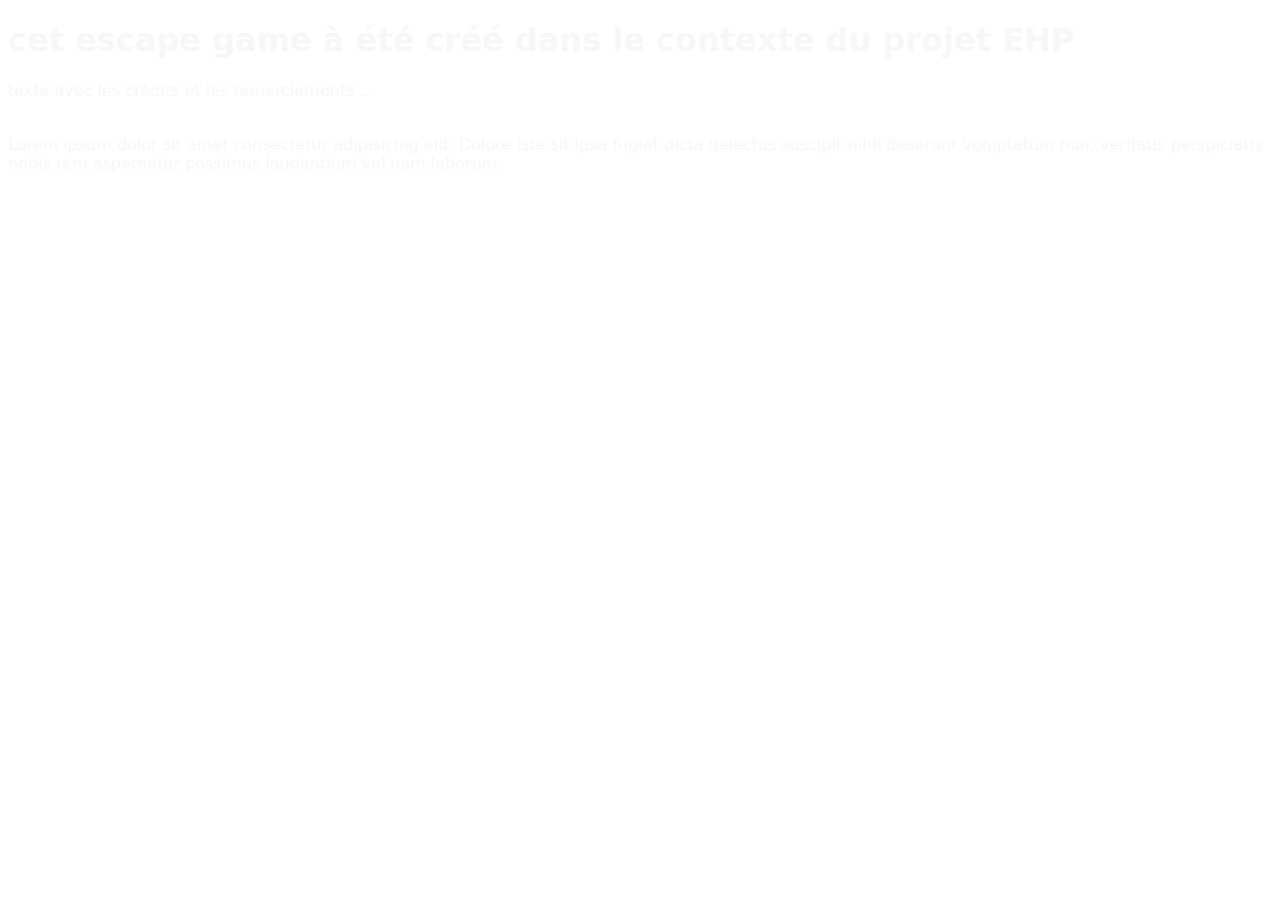
<file: fs-files/credits.html>
<!DOCTYPE html>
<html lang="en">
  <head>
    <meta charset="UTF-8" />
    <meta http-equiv="X-UA-Compatible" content="IE=edge" />
    <meta name="viewport" content="width=device-width, initial-scale=1.0" />
    <style>
      body {
        color: #f5f5f5bf;
        font-family: system-ui, -apple-system, BlinkMacSystemFont, "Segoe UI",
          Roboto, Oxygen, Ubuntu, Cantarell, "Open Sans", "Helvetica Neue",
          sans-serif;
      }
      div:focus{
        outline: none;
      }
    </style>
  </head>
  <body>
    <div class="text" contenteditable="true" >
      <h1>
        cet escape game à été créé dans le contexte du
        <strong>projet EHP</strong>
      </h1>
      <p>texte avec les crédits et les remerciements ...</p>
      <br />
      Lorem ipsum dolor sit amet consectetur adipisicing elit. Dolore iste sit
      ipsa fugiat dicta delectus suscipit nihil deserunt voluptatum non,
      veritatis perspiciatis nobis rem aspernatur possimus laudantium vel nam
      laborum.
    </div>
  </body>
</html>
</file>
